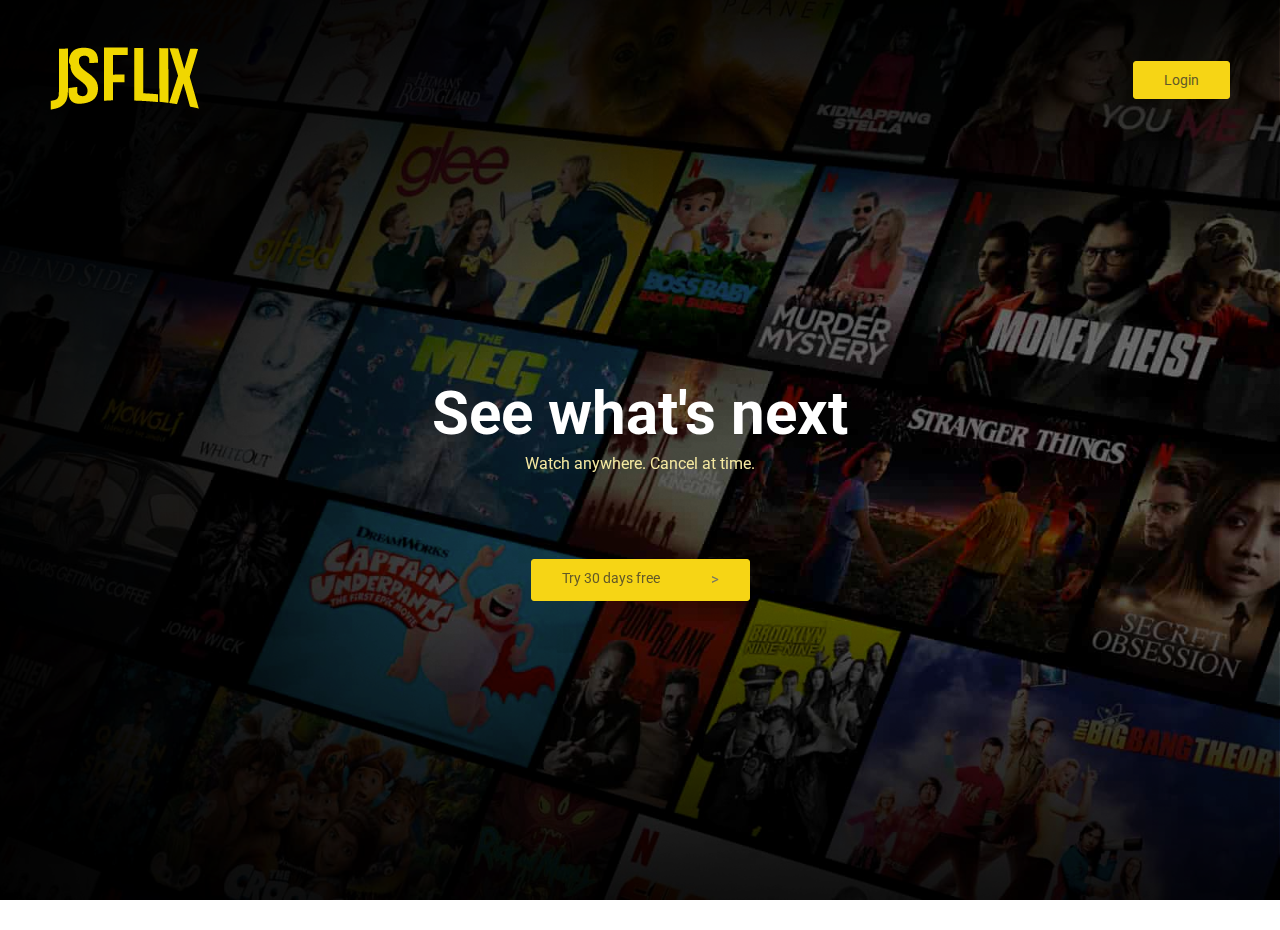
<file: index.html>
<!DOCTYPE html>

<html lang="en">

<head>
    <meta charset="UTF-8" />
    <link rel="stylesheet" type="text/css" href="css/style.css" media="screen" />
    <link href="https://fonts.googleapis.com/css?family=Roboto:100,300,400,500,700,900&display=swap" rel="stylesheet">


    <title>JSFlix</title>
</head>

<body>

    <div class="background-layer"></div>
    <div class="mask"></div>

    <header class="header">

        <div class="header-logo">
            <img src="./images/jsflix-logo.png" alt="JSFlix Logo">
        </div>

        <!-- <button type="button" class="btn-login">Login</button> -->

        <a role="button" href="login.html" class="btn-login-home">Login</a>

    </header>

    <section class="content">
        <h1 class="home-heading">See what's next</h1>
        <p class="home-description">Watch anywhere. Cancel at time.</p>

        <!-- <button type="button" class="btn-trial">Try 30 days free &gt</button> -->

        <a role="button" href="login.html" class="btn-trial">Try 30 days free<span class="btn-cta__icon">></span></a>

    </section>

</body>

<script></script>

</html>
</file>
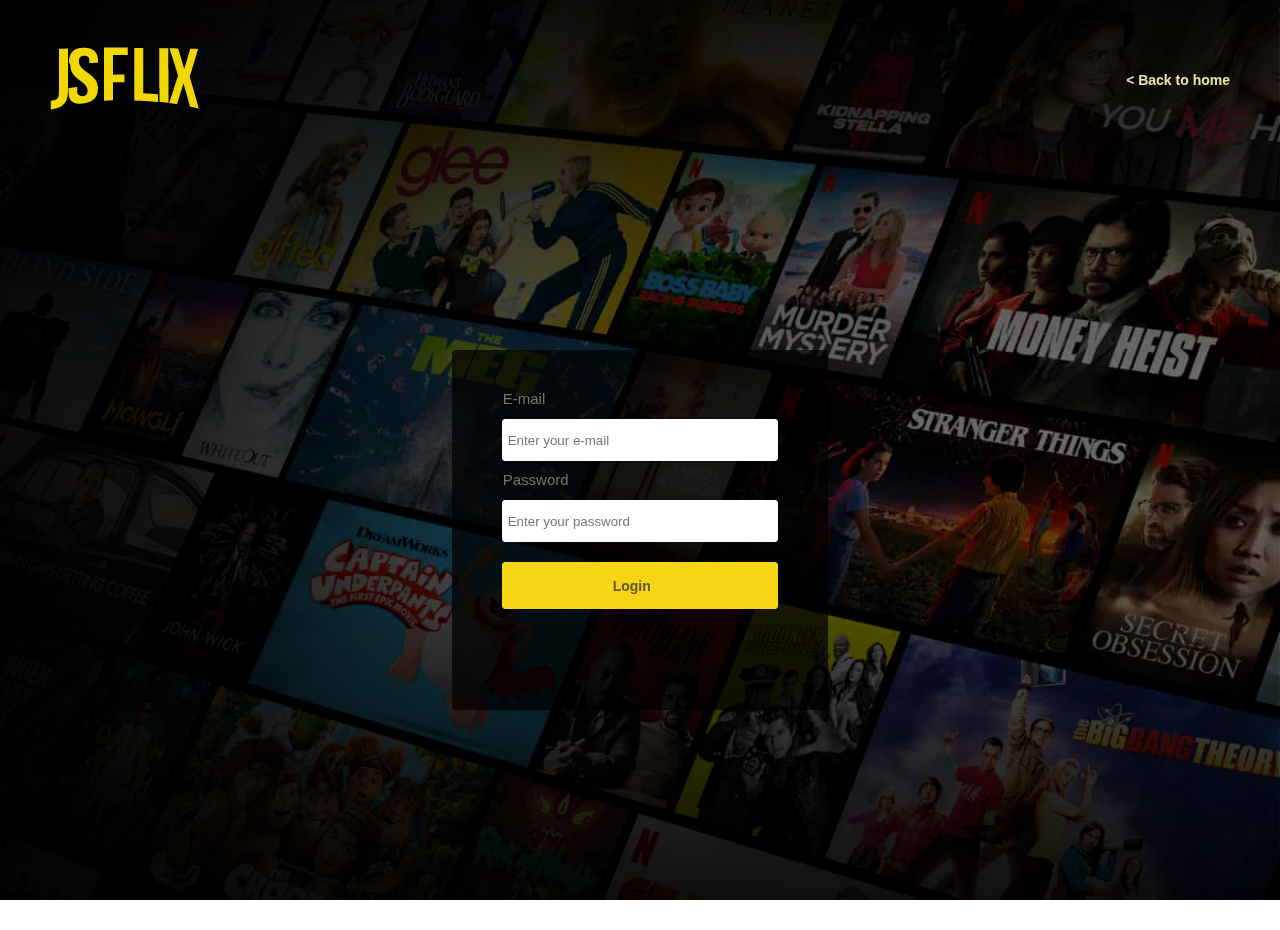
<file: login.html>
<!DOCTYPE html>

<html lang="en">

<head>
    <meta charset="UTF-8" />
    <link rel="stylesheet" type="text/css" href="css/style.css" media="screen" />
    <title>Login - JSFlix</title>
</head>

<body>
    <div class="background-layer"></div>
    <div class="mask"></div>

    <header class="header">
        <div class="header-logo">
            <img src="./images/jsflix-logo.png" alt="JSFlix Logo">
        </div>
        <a role="button" href="index.html" class="btn-back-home"> < Back to home</a> 
    </header> 

         <section class="content">
             <div class="form-background">
                 <form class="form-login">
                    <span>E-mail</span><input type="text" placeholder="Enter your e-mail">
                    <span>Password</span><input type="password" placeholder="Enter your password">
                    
                    <a role="button" href="movie-dashboard.html" id="btn-login-login" class="btn-login-login">Login</a>                        
                 
                </form>
             </div>
         </section>
</body>

</html>
</file>
<file: css/style.css>
html {
    height: 100%;
}

header {
    margin-top: 30px;
    display: flex;
    justify-content: space-between;
    padding: 20px 50px;
    align-items: center;
    height: 60px;
    position: relative;
    /* essa propriedade permite criar "camadas" para posicionar os elementos, usei esse para posicionar o header na frente dos backgrounds*/
    z-index: 21;
}

body {
    margin: 0;
    height: 100%;
    background-image: url("../images/hero-bg.png");
    background-repeat: no-repeat;
    background-position: center center;
    background-size: cover;
    font-family: 'Roboto', sans-serif;
}

.btn-login-home {
    font-size: 14px;
    padding: 10px 30px;
    color: #625928;
    background-color: #f6d515;
    border: 1px solid #f6d515;
    border-radius: 3px;
}

.btn-trial {
    font-size: 14px;
    padding: 10px 30px;
    color: #625928;
    background-color: #f6d515;
    border: 1px solid #f6d515;
    border-radius: 3px;
    font-style: normal;
    /* I put this margin to align the space between the text x button */
    margin: 70px;
    display: inherit;
}

a {
    font-size: 14px;
    color: #625928;
    text-decoration: none;
    /* font-family: sans-serif; */
}

.content {
    height: calc(100% - 100px);
    display: flex;
    align-items: center;
    justify-content: center;
    flex-direction: column;
    color: white;
    position: relative;
    z-index: 100;
}

.background-layer {
    top: 0;
    bottom: 0;
    right: 0;
    left: 0;
    z-index: 20;
    background-color: rgb(0, 0, 0, 0.3);
    position: fixed;
}

.mask {
    background-image: url("../images/hero-mask.png");
    height: 100%;
    background-size: cover;
    position: fixed;
    /* forco a imagem tomar a tela inteira */
    top: 0;
    bottom: 0;
    right: 0;
    left: 0;
    z-index: 10;
}

h1,
h2,
h3,
h4,
h5 {
    margin: 0;
}

h1 {
    font-size: 60px;
    /* font-family: sans-serif; */
    /* I put this margin to align the space in the text */
    margin: -11px;
}

p {
    margin: 0 0 10 0;
    font-size: 16px;
    color: #f4e8a1;
    /* font-family: sans-serif; */
}

.btn-cta__icon {
    margin-left: 40px;
}


/* ----------------------------- Format Login Page ------------------------------ */

.btn-back-home {
    cursor: pointer;
    color: rgb(234, 227, 166);
    font-weight: bold;
}


/* .form-login{

} */

.btn-login-login {
    padding: 15px 10px 14px 110px;
    background-color: #f6d515;
    border: 1px solid #f6d515;
    border-radius: 3px;
    display: inherit;
    margin: 10px;
    font-weight: bold;
}

span {
    /* font-family: sans-serif; */
    font-size: 15px;
    display: flex;
    align-items: center;
    color: rgb(119, 119, 100);
    padding: 0px 0 2px 11px;
}

input {
    height: 0.8cm;
    width: 7cm;
    background-color: white;
    border: 1px solid white;
    border-radius: 3px;
    padding: 5px;
    margin: 10px;
}

.form-background {
    background-image: url("../images/hero-mask.png");
    height: 30%;
    background: rgba(0, 0, 0, 0.7);
    padding: 40px 40px 80px 40px;
    border-radius: 1%;
}
</file>
